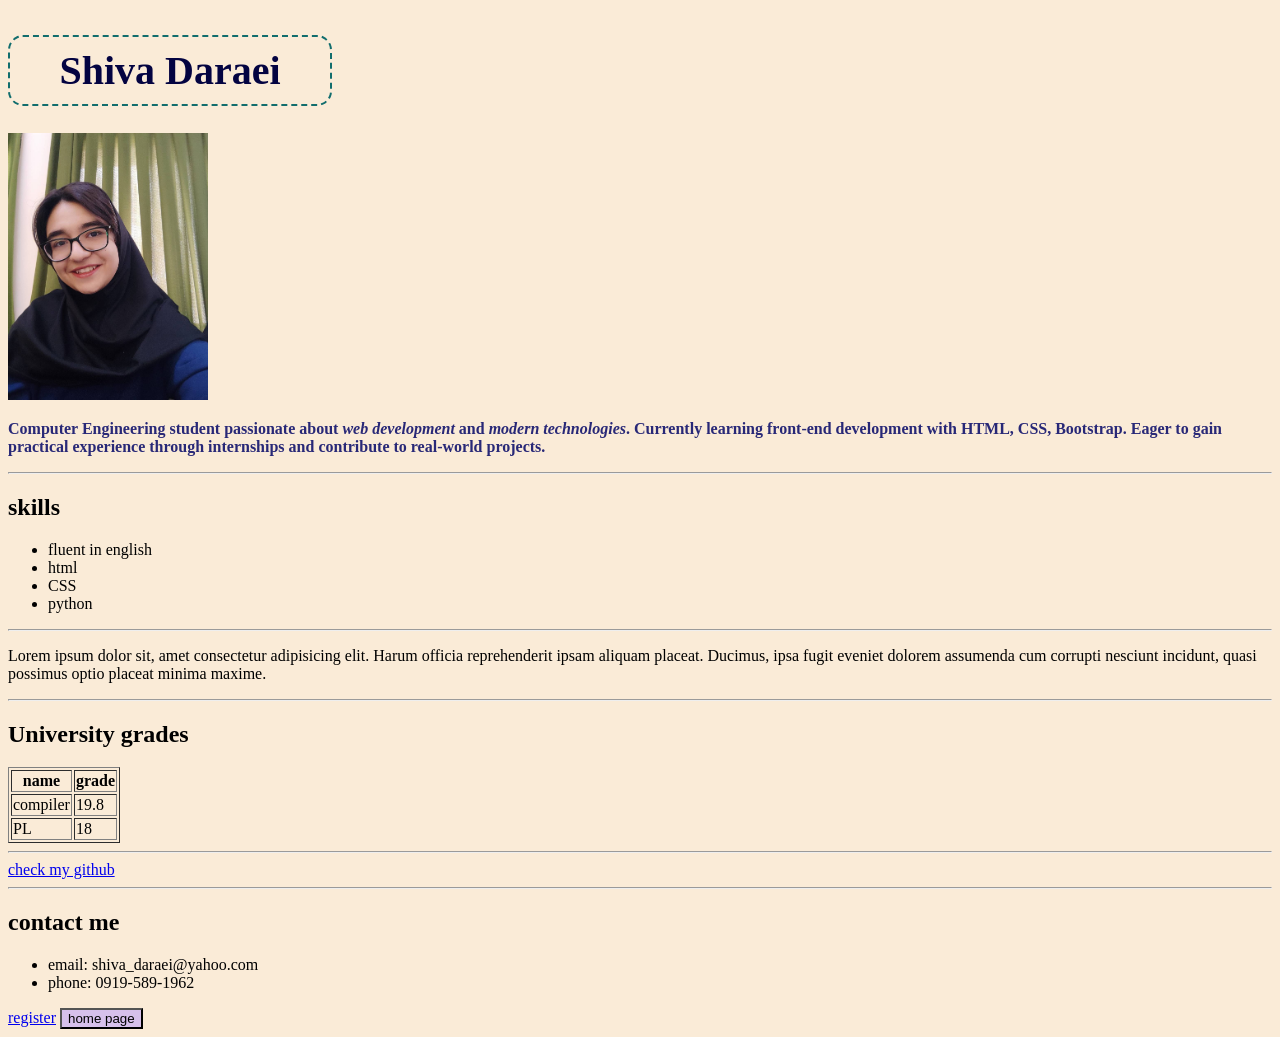
<file: index.html>
<!DOCTYPE html>
<html lang="en">
<head>
    <meta charset="UTF-8">
    <meta name="viewport" content="width=device-width, initial-scale=1.0">
    <title>Shiva Daraei</title>
    <link rel="stylesheet" href="style.css">
</head>
<body>
    <h1 id="title">Shiva Daraei</h1><br>
    <img src="profile.jpg" alt="my picture">
    <p class="important">
        Computer Engineering student passionate about <em>web development</em> and <em>modern technologies</em>. Currently learning front-end development with <strong>HTML</strong>, <strong>CSS</strong>,<strong> Bootstrap</strong>. Eager to gain practical experience through internships and contribute to real-world projects.
    </p>
    <hr>
    <h2>skills</h2>
    <ul>
        <li>fluent in english</li>
        <li>html</li>
        <li>CSS</li>
        <li>python</li>
    </ul>
    <hr>
    <p>Lorem ipsum dolor sit, amet consectetur adipisicing elit. Harum officia reprehenderit ipsam aliquam placeat. Ducimus, ipsa fugit eveniet dolorem assumenda cum corrupti nesciunt incidunt, quasi possimus optio placeat minima maxime.</p>
    <hr>
    <h2>University grades</h2>
    <table border="1">
        <tr>
            <th>
                name
            </th>
            <th>
                grade
            </th> 
        </tr>
        <tr>      
            <td>
                compiler
            </td>
            <td>
                19.8
            </td>
        </tr>
        <tr>
            <td>
                PL
            </td>
            <td>
                18
            </td>
        </tr>
    </table>
    <hr>
    <a href="https://github.com/ShivaDaraei" target="_blank">check my github</a>
    <hr>
    <h2>contact me</h2>
    <ul>
        <li>email: shiva_daraei@yahoo.com</li>
        <li>phone: 0919-589-1962</li>
    </ul>
    <a href="form/register.html">register</a>
    <button>home page</button>
</body>
</html>
</file>
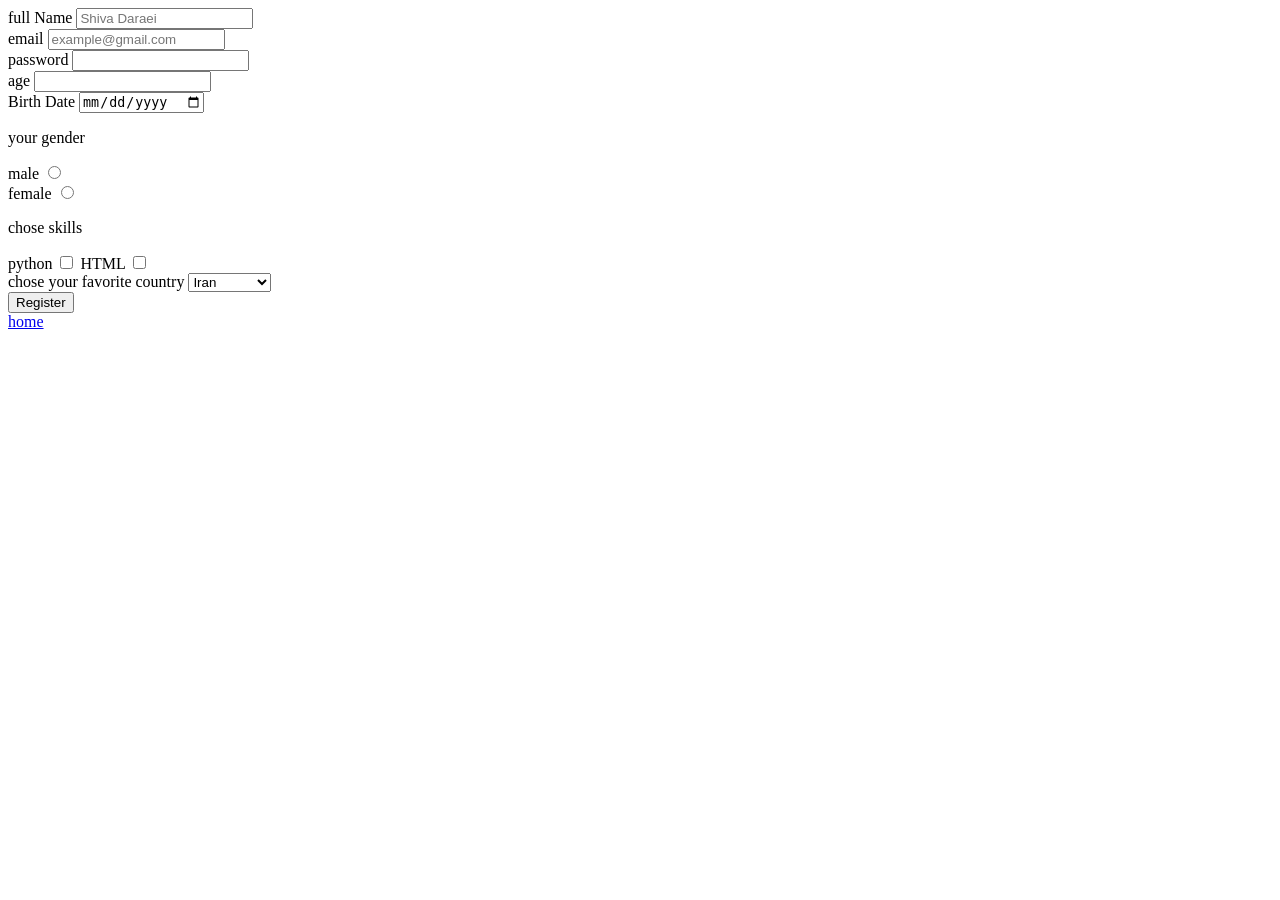
<file: form/register.html>
<!DOCTYPE html>
<html lang="en">
<head>
    <meta charset="UTF-8">
    <meta name="viewport" content="width=device-width, initial-scale=1.0">
    <title>Register</title>
</head>
<body>
    <form>
    <label for="fullName">full Name</label>
    <input id="fullName" type="text" placeholder="Shiva Daraei" name="fullName"><br>

    <label for="email">email</label>
    <input id="email" type="email" name="email" placeholder="example@gmail.com"><br>

    <label for="password">password</label>
    <input id="password" type="password" name="password" minlength="8" required><br>

    <label for="age">age</label>
    <input id="age" name="age" type="number"><br>

    <label for="BirthDay">Birth Date</label>
    <input id="BirthDay" name="Bdate" type="date" required><br>

    <p>your gender</p>
    <label for="male">male</label>
    <input id="male" name="gender" type="radio" value="male"><br>
    <label for="female">female</label>
    <input id="female" name="gender" type="radio" value="female"><br>

    <p>chose skills</p>
    <label for="python">python</label>
    <input id="python" name="skills" type="checkbox" value="python">
    <label for="HTML">HTML</label>
    <input id="HTML" name="skills" type="checkbox" value="HTML"><br>

    <label for="country">chose your favorite country</label>
    <select id="country" name="country">
        <option value="Iran">Iran</option>
        <option value="Belgium">Belgium</option>
        <option value="ScottLand">ScottLand</option>
        <option value="Uk">UK</option>
    </select><br>

    <button type="submit">Register</button>
    </form>
    <a href="../index.html">home</a>
</body>
</html>
</file>
<file: style.css>
body{
    background-color: antiquewhite;
}

#title{
    color: rgb(3, 3, 65);
    font-size: 40px;
    text-align: center;
    border: 2px dashed rgb(17, 109, 109);
    border-radius: 15px;
    display: inline-block;
    padding: 10px;
    width: 300px;
}

.important{
    color: rgb(40, 40, 119);
    font-weight: bold;
}

img{
    width: 200px;
    height: auto;
}

button{
    background-color: rgb(214, 192, 235);
}
</file>
